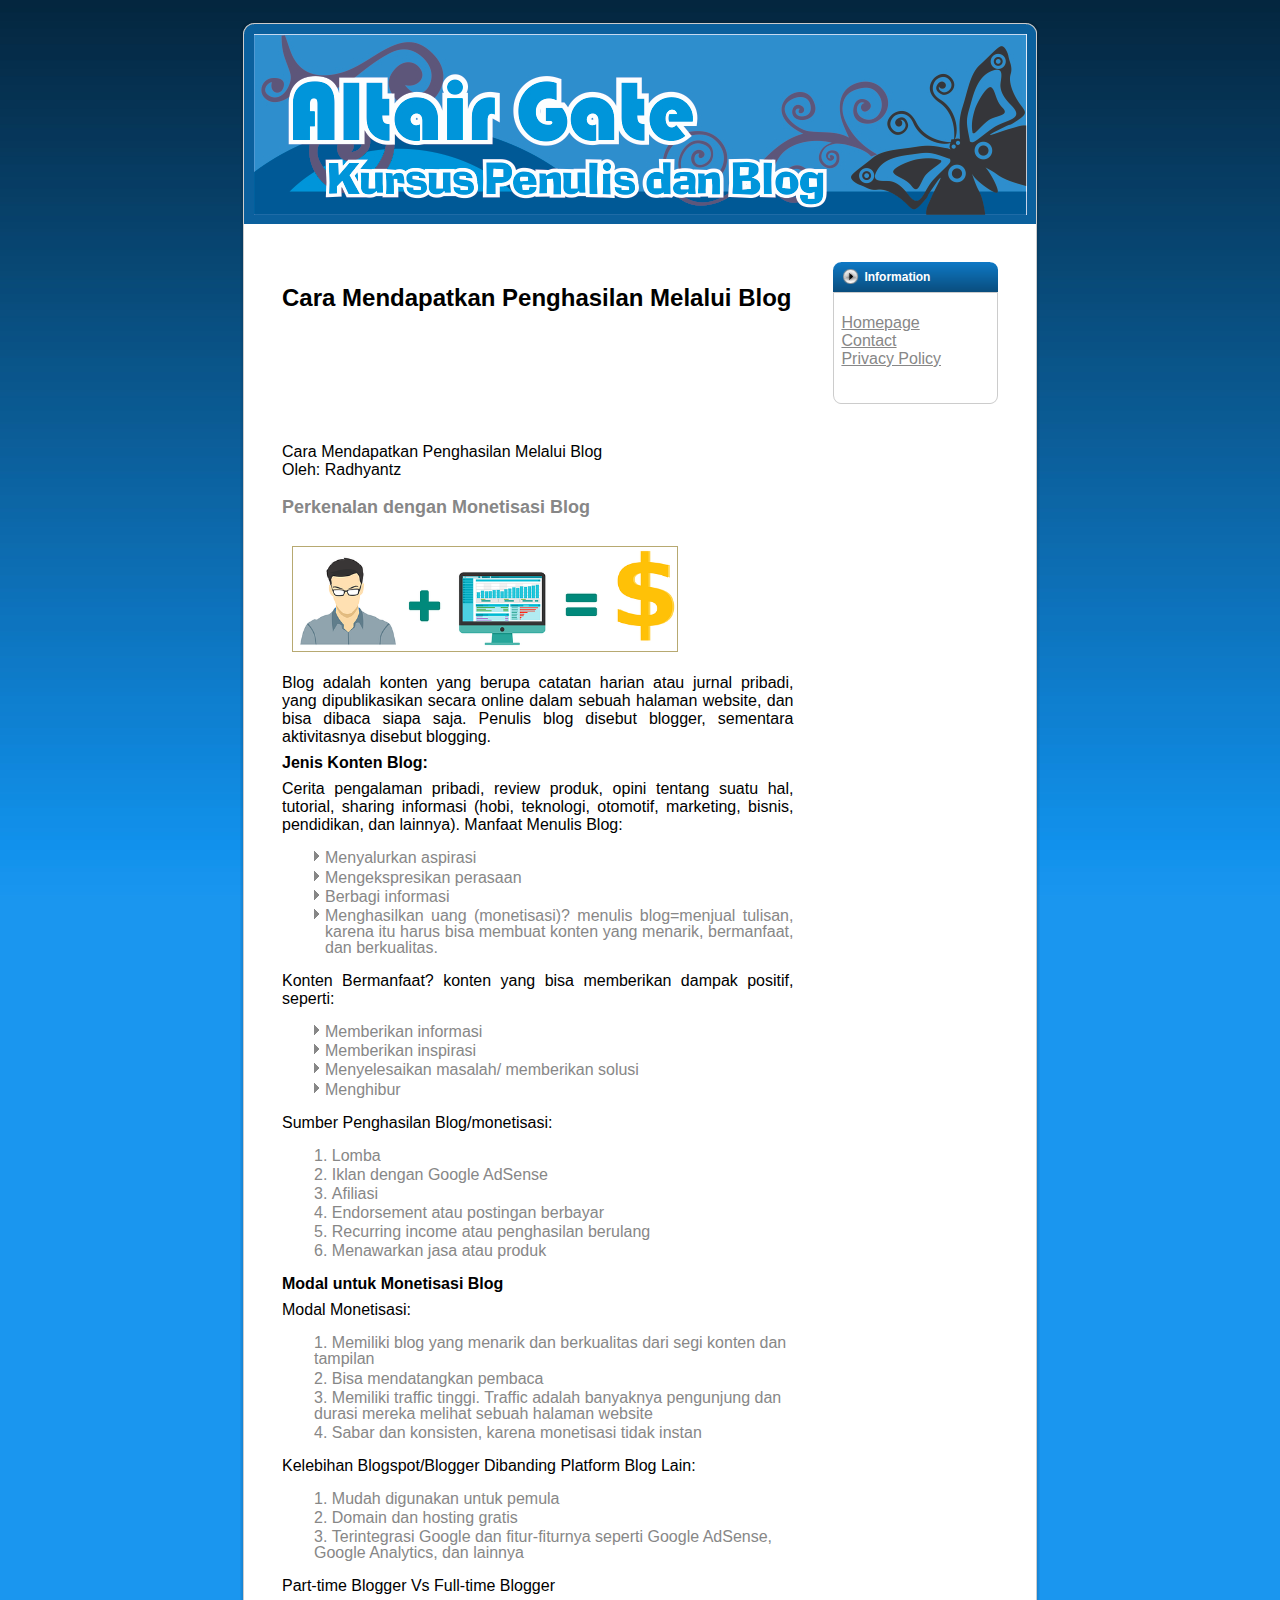
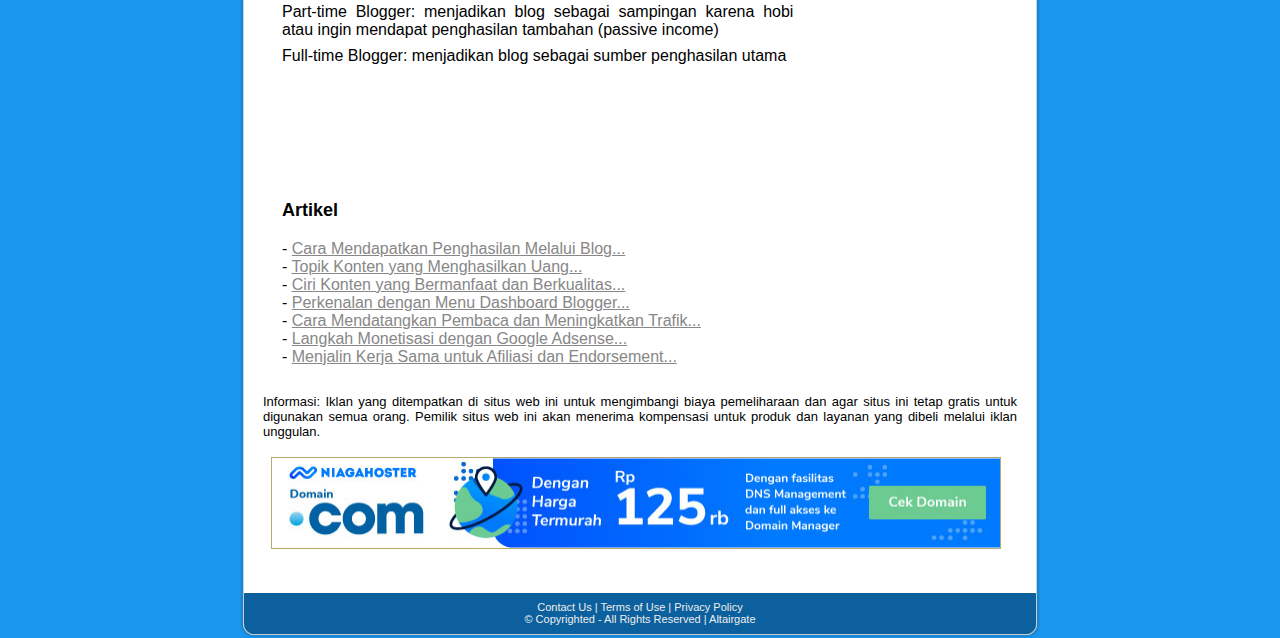
<file: cara-mendapatkan-penghasilan-melalui-blog.html>
<!DOCTYPE html>
<html>
<head>

<link rel="shortcut icon" href="/images/favicon.png" /> 
<link rel="alternate" href="https://www.altairgate.com" hreflang="id-id" />

<script data-ad-client="ca-pub-2932801009612471" async src="https://pagead2.googlesyndication.com/pagead/js/adsbygoogle.js"></script>

<meta content='index, follow' name='robots'/>
<meta content='text/html; charset=utf-8' http-equiv='Content-Type'/>

<meta content='id' name='language'/>
<meta content='id' name='geo.country'/>
<meta content='Indonesia' name='geo.placename'/>
<meta content='Indonesia' name='language'/>
<meta content='2 days' name='revisit-after'/>
<meta content='Altair Radhyantz' name='author'/>
<meta content='@Altair Gate' name='COPYRIGHT'/>
<meta content='427630304104118' property='fb:pages'/>

   <TITLE>Cara Mendapatkan Penghasilan Melalui Blog  - Altair Gate</TITLE>
<META HTTP-EQUIV="Content-Type" CONTENT="text/html; charset=ISO-8859-1">
<meta name="description" content="Collection of free responsive blogger templates, Altair Gate">
    <link rel="stylesheet" href="style.css" type="text/css" media="screen" />
    <!--[if IE 6]><link rel="stylesheet" href="style.ie6.css" type="text/css" media="screen" /><![endif]-->
    <!--[if IE 7]><link rel="stylesheet" href="style.ie7.css" type="text/css" media="screen" /><![endif]-->
</head>
<body>
<div id="art-page-background-simple-gradient">
        <div id="art-page-background-gradient"></div>
    </div>
    <div id="art-main">
        <div class="art-sheet">
            <div class="art-sheet-tl"></div>
            <div class="art-sheet-tr"></div>
            <div class="art-sheet-bl"></div>
            <div class="art-sheet-br"></div>
            <div class="art-sheet-tc"></div>
            <div class="art-sheet-bc"></div>
            <div class="art-sheet-cl"></div>
            <div class="art-sheet-cr"></div>
            <div class="art-sheet-cc"></div>
            <div class="art-sheet-body">
                <div class="art-header">
                    <div class="art-header-png"></div>
                    <div class="art-header-jpeg"></div>
                    
                </div>
                <div class="art-content-layout">
                    <div class="art-content-layout-row">
                        <div class="art-layout-cell art-content">
                            <div class="art-post">
                           
                                <div class="art-post-body">
                            <div class="art-post-inner art-article">
                                            <div class="art-postcontent">



<TABLE BORDER="0" WIDTH="780" align="center" cellpadding="20" cellspacing="0">
  <TR>
    <TD width="580" valign="top"><H1 align="left">
    
  <font face="tahoma,arial,helvetica" size="5" color="#000000">
  <!-- Disini Letak Judul Artikel -->

Cara Mendapatkan Penghasilan Melalui Blog

  <!-- Disini Letak Judul Artikel END --></font><br>
</H1>
       
       <div align="left">
          <script async src="https://pagead2.googlesyndication.com/pagead/js/adsbygoogle.js"></script>
<!-- kursus-altairgate -->
<ins class="adsbygoogle"
     style="display:inline-block;width:400px;height:100px"
     data-ad-client="ca-pub-2932801009612471"
     data-ad-slot="6571582284"></ins>
<script>
     (adsbygoogle = window.adsbygoogle || []).push({});
</script>
       </div>
  
<font face="arial,helvetica,tahoma" size="3" color="#000000">
<!-- Isi Artikel Disini -->
<div>
  <p>Cara Mendapatkan Penghasilan Melalui Blog<br>
    Oleh: Radhyantz<br></p>
    <h3>Perkenalan dengan Monetisasi Blog</h3>
    <img border="0" src="images/freelance-work-job-making-money-1989333_640.png" width="75%" >
    <p> Blog adalah konten yang berupa catatan harian atau jurnal  pribadi, yang dipublikasikan secara online dalam sebuah halaman website, dan  bisa dibaca siapa saja. Penulis blog disebut blogger, sementara aktivitasnya  disebut blogging.</p>
    <p><b>Jenis Konten Blog:</b></p>
    <p>Cerita pengalaman pribadi, review produk, opini tentang  suatu hal, tutorial, sharing informasi (hobi, teknologi, otomotif, marketing,  bisnis, pendidikan, dan lainnya). Manfaat Menulis Blog:</p>
    <ul>
    <li>Menyalurkan aspirasi</li>
    <li>Mengekspresikan perasaan</li>
    <li>Berbagi informasi</li>
    
    <li>Menghasilkan uang (monetisasi)? menulis blog=menjual  tulisan, karena itu harus bisa membuat konten yang menarik, bermanfaat, dan  berkualitas.</li>
    </ul>
    Konten Bermanfaat? konten yang bisa memberikan dampak  positif, seperti:</p>
    <ul style="text-align: left;">
      <li>Memberikan informasi<br></li>
    <li>Memberikan inspirasi<br></li>
    <li>Menyelesaikan masalah/ memberikan solusi<br></li>
    <li>Menghibur<br></li>
  </ul>
  
<p>Sumber Penghasilan Blog/monetisasi:</p>

<ol style="text-align: left;"><li>Lomba</li><li>Iklan dengan Google AdSense</li><li>Afiliasi</li><li>Endorsement atau postingan berbayar</li><li>Recurring income atau penghasilan berulang</li><li>Menawarkan jasa atau produk</li></ol>

    <p><b>Modal untuk Monetisasi Blog</b></p>
    <p>Modal Monetisasi:</p>
    <ol style="text-align: left;"><li>Memiliki blog yang menarik dan berkualitas dari segi
konten dan tampilan</li><li>Bisa mendatangkan pembaca</li><li>Memiliki traffic tinggi. Traffic adalah banyaknya
pengunjung dan durasi mereka melihat sebuah halaman website</li><li>Sabar dan konsisten, karena monetisasi tidak instan</li></ol>
    Kelebihan Blogspot/Blogger Dibanding Platform Blog Lain:<br>
    <ol style="text-align: left;"><li>Mudah digunakan untuk pemula</li><li>Domain dan hosting gratis</li><li>Terintegrasi Google dan fitur-fiturnya seperti Google
AdSense, Google Analytics, dan lainnya</li></ol>
    <p>Part-time Blogger Vs Full-time Blogger</p>
    <p>Part-time Blogger: menjadikan blog sebagai sampingan karena  hobi atau ingin mendapat penghasilan tambahan (passive income)</p>
    <p>Full-time Blogger: menjadikan blog sebagai sumber  penghasilan utama</p>
</div>

       <div align="left">
          <script async src="https://pagead2.googlesyndication.com/pagead/js/adsbygoogle.js"></script>
<!-- kursus-altairgate -->
<ins class="adsbygoogle"
     style="display:inline-block;width:400px;height:100px"
     data-ad-client="ca-pub-2932801009612471"
     data-ad-slot="6571582284"></ins>
<script>
     (adsbygoogle = window.adsbygoogle || []).push({});
</script>
       </div>
<!-- Isi Artikel Disini -->


<H2><font face="arial,helvetica,tahoma" size="4" color="#000000"><b>Artikel</b></font></H2>
<!-- Masukan Daftar link Koleksi Artikel Disini -->
- <a href="cara-mendapatkan-penghasilan-melalui-blog.html">Cara Mendapatkan Penghasilan Melalui Blog...</a>
<br>- <a href="topik-konten-yang-menghasilkan-uang.html">Topik Konten yang Menghasilkan Uang...</a>
<br>- <a href="ciri-konten-bermanfaat-dan-berkualitas.html">Ciri Konten yang Bermanfaat dan Berkualitas...</a>
<br>- <a href="perkenalan-dengan-menu-dashboard-blogger.html">Perkenalan dengan Menu Dashboard Blogger...</a>
<br>- <a href="cara-mendatangkan-pembaca-dan-meningkatkan-trafik.html">Cara Mendatangkan Pembaca dan Meningkatkan Trafik...</a>
<br>- <a href="langkah-monetisasi-dengan-google-adsense.html">Langkah Monetisasi dengan Google Adsense...</a>
<br>- <a href="menjalin-kerjasama-untuk-afiliasi-dan-endorsement.html">Menjalin Kerja Sama untuk Afiliasi dan Endorsement...</a>
<!-- Masukan Daftar link Koleksi Artikel Disini END--></TD>


  <TD bgcolor="#ffffff" width="200" valign="top">



<div class="art-Block">
                            <div class="art-block-body">
                                        <div class="art-blockheader">
                                            <div class="l"></div>
                                            <div class="r"></div>
                                            <div class="art-header-tag-icon">
                                                <div class="t">Information</div>
                                            </div>
                                        </div><div class="art-blockcontent">
                                            <div class="art-blockcontent-tl"></div>
                                            <div class="art-blockcontent-tr"></div>
                                            <div class="art-blockcontent-bl"></div>
                                            <div class="art-blockcontent-br"></div>
                                            <div class="art-blockcontent-tc"></div>
                                            <div class="art-blockcontent-bc"></div>
                                            <div class="art-blockcontent-cl"></div>
                                            <div class="art-blockcontent-cr"></div>
                                            <div class="art-blockcontent-cc"></div>
                                            <div class="art-blockcontent-body">
                                                <div>
<BR>
<!-- Link Information -->
<font face="tahoma,arial,helvetica" size="3" color="#000000">

<a href="index.html">Homepage</a> 
<BR>
<a href="contact.html">Contact</a> 
<BR>
<a href="privacy.html">Privacy Policy</a> 
</font>

 <BR>
 <br>
<!-- Kode Iklan Side Bar -->

<div align="center">
<!-- Masukan Kode Afiliasi Disini -->

<!-- Masukan Kode Afiliasi Disini End-->
</div><br>
<DIV align="center">
<script async src="https://pagead2.googlesyndication.com/pagead/js/adsbygoogle.js"></script>
<!-- KursusAltairgate -->
<ins class="adsbygoogle"
     style="display:block"
     data-ad-client="ca-pub-2932801009612471"
     data-ad-slot="3908405285"
     data-ad-format="auto"
     data-full-width-responsive="true"></ins>
<script>
     (adsbygoogle = window.adsbygoogle || []).push({});
</script>
</DIV>  
<!-- Kode Iklan Side Bar END-->                                                              
                                                                  </div>
                                        		<div class="cleared"></div>
                                            </div>
                                        </div>

<div>
<!-- Masukan Kode Afiliasi Disini -->

<!-- Masukan Kode Afiliasi Disini End-->
</div>
    </TD>
  </TR>
</TABLE>
</TD>
  </TR>
</TABLE>





<table width="70%" align="center">
<tr>
<td>
<P align="justify">
<!-- Kode Iklan Paling Bawah -->
<font face="arial,helvetica" size="2" color="#000000">
Informasi: Iklan yang ditempatkan di situs web ini untuk mengimbangi biaya pemeliharaan dan agar situs ini tetap gratis untuk digunakan semua orang. Pemilik situs web ini akan menerima kompensasi untuk produk dan layanan yang dibeli melalui iklan unggulan.
<br></font>
</P>
</td>
</tr>
</table>

<div>
    <a href="https://panel.niagahoster.co.id/ref/334365" target="_blank"><img src="images/Set3-niagahoster-728x90.png" alt="Hosting Unlimited Indonesia" border="0" width="728" height="90" /></a>
    </div><BR>
    
<div align="center">
<script async src="https://pagead2.googlesyndication.com/pagead/js/adsbygoogle.js"></script>
<!-- KursusAltairgate -->
<ins class="adsbygoogle"
     style="display:block"
     data-ad-client="ca-pub-2932801009612471"
     data-ad-slot="3908405285"
     data-ad-format="auto"
     data-full-width-responsive="true"></ins>
<script>
     (adsbygoogle = window.adsbygoogle || []).push({});
</script>
</div>
                                     



                                            </div>
                                            <div class="cleared"></div>
                            </div>
                            
                            		<div class="cleared"></div>
                                
                            </div>
                        </div>
                    </div>
                </div>
                <div class="cleared"></div>
                  <div class="art-footer">
                    <div class="art-footer-inner">
                        <div class="art-footer-text">

 <p><a href="contact.html">Contact Us</a> | <a href="terms.html">Terms of Use</a> | <a href="privacy.html">Privacy Policy</a>
<br />
                              &copy;  Copyrighted  - All Rights Reserved | <a href="https://altairgate.com">Altairgate </a><br />
</p>
                           
                        </div>
                    </div>
                    <div class="art-footer-background"></div>
                </div>
        		<div class="cleared"></div>
            </div>
        </div>
        <div class="cleared"></div>
      
    </div>
    
</body>
</html>
</file>
<file: style.css>
/* begin Page */

/* Generated with Artisteer version 2.4.0.25435, file checksum is 1CEB9B8A. */

body
{
  margin: 0 auto;
  padding: 0;
  background-color: #1A96EF;
  font-family: Arial, Helvetica, Sans-Serif;
  font-style: normal;
  font-weight: normal;
  font-size: 12px;
  color: #52594F;
}

h1, h2, h3, h4, h5, h6,
h1 a, h2 a, h3 a, h4 a, h5 a, h6 a
h1 a:hover, h2 a:hover, h3 a:hover, h4 a:hover, h5 a:hover, h6 a:hover
h1 a:visited, h2 a:visited, h3 a:visited, h4 a:visited, h5 a:visited, h6 a:visited,
.art-postheader, .art-postheader a, .art-postheader a:link, .art-postheader a:visited, .art-postheader a:hover,
.art-blockheader .t, .art-vmenublockheader .t, .art-logo-text, .art-logo-text a,
h1.art-logo-name, h1.art-logo-name a, h1.art-logo-name a:link, h1.art-logo-name a:visited, h1.art-logo-name a:hover
{
  font-style: normal;
  text-decoration: none;
  font-weight: bold;
  font-size: 28px;
  text-align: left;
}

a
{
  text-decoration: underline;
  color: #878787;
}

a:link
{
  text-decoration: underline;
  color: #878787;
}

a:visited, a.visited
{

  color: #000000;
}

a:hover, a.hover
{
  text-decoration: none;
  color: #0B609D;
}

h1, h1 a, h1 a:link, h1 a:visited, h1 a:hover
{

  color: #878787;
}

h2, h2 a, h2 a:link, h2 a:visited, h2 a:hover
{
  font-size: 22px;
  color: #878787;
}

h3, h3 a, h3 a:link, h3 a:visited, h3 a:hover
{
  font-size: 18px;
  color: #878787;
}

h4, h4 a, h4 a:link, h4 a:visited, h4 a:hover
{
  font-size: 16px;
  color: #878787;
}

h5, h5 a, h5 a:link, h5 a:visited, h5 a:hover
{
  font-size: 14px;
  color: #878787;
}

h6, h6 a, h6 a:link, h6 a:visited, h6 a:hover
{
  font-size: 14px;
  color: #878787;
}

#art-main
{
  position: relative;
  width: 100%;
  left: 0;
  top: 0;
  cursor:default;
}


#art-page-background-gradient
{
  position: absolute;
  background-image: url('images/page_g.jpg');
  background-repeat: repeat-x;
  top: 0;
  width: 100%;
  height: 900px;

}


#art-page-background-simple-gradient
{
  position: absolute;
  background-image: url('images/page_sg.jpg');
  background-repeat: repeat-x;
  top: 0;
  width: 100%;
  height: 900px;
}

.cleared
{
  float: none;
  clear: both;
  margin: 0;
  padding: 0;
  border: none;
  font-size: 1px;
}

form
{
  padding: 0 !important;
  margin: 0 !important;
}

table.position
{
  position: relative;
  width: 100%;
  table-layout: fixed;
}
/* end Page */

/* begin Box, Sheet */
.art-sheet
{
  position: relative;
  z-index: 0;
  margin: 0 auto;
  width: 800px;
  min-width: 35px;
  min-height: 35px;
}

.art-sheet-body
{
  position: relative;
  z-index: 1;
  padding: 4px;
}

.art-sheet-tr, .art-sheet-tl, .art-sheet-br, .art-sheet-bl, .art-sheet-tc, .art-sheet-bc,.art-sheet-cr, .art-sheet-cl
{
  position: absolute;
  z-index: -1;
}

.art-sheet-tr, .art-sheet-tl, .art-sheet-br, .art-sheet-bl
{
  width: 46px;
  height: 46px;
  background-image: url('images/sheet_s.png');
}

.art-sheet-tl
{
  top: 0;
  left: 0;
  clip: rect(auto, 23px, 23px, auto);
}

.art-sheet-tr
{
  top: 0;
  right: 0;
  clip: rect(auto, auto, 23px, 23px);
}

.art-sheet-bl
{
  bottom: 0;
  left: 0;
  clip: rect(23px, 23px, auto, auto);
}

.art-sheet-br
{
  bottom: 0;
  right: 0;
  clip: rect(23px, auto, auto, 23px);
}

.art-sheet-tc, .art-sheet-bc
{
  left: 23px;
  right: 23px;
  height: 46px;
  background-image: url('images/sheet_h.png');
}

.art-sheet-tc
{
  top: 0;
  clip: rect(auto, auto, 23px, auto);
}

.art-sheet-bc
{
  bottom: 0;
  clip: rect(23px, auto, auto, auto);
}

.art-sheet-cr, .art-sheet-cl
{
  top: 23px;
  bottom: 23px;
  width: 46px;
  background-image: url('images/sheet_v.png');
}

.art-sheet-cr
{
  right: 0;
  clip: rect(auto, auto, auto, 23px);
}

.art-sheet-cl
{
  left: 0;
  clip: rect(auto, 23px, auto, auto);
}

.art-sheet-cc
{
  position: absolute;
  z-index: -1;
  top: 23px;
  left: 23px;
  right: 23px;
  bottom: 23px;
  background-color: #FFFFFF;
}

.art-sheet
{
  margin-top: 20px !important;
  cursor:auto;
}

#art-page-background-simple-gradient, #art-page-background-gradient, #art-page-background-glare
{
  min-width: 800px;
}

/* end Box, Sheet */

/* begin Header */
div.art-header
{
  margin: 0 auto;
  position: relative;
  z-index: 0;
  width: 792px;
  height: 200px;
  overflow: hidden;
}

div.art-header-png
{
  position: absolute;
  z-index: -2;
  top: 0;
  left: 0;
  width: 792px;
  height: 200px;
  background-image: url('images/header.png');
  background-repeat: no-repeat;
  background-position: left top;
}

div.art-header-jpeg
{
  position: absolute;
  z-index: -1;
  top: 0;
  left: 0;
  width: 792px;
  height: 200px;
  background-image: url('images/header.jpg');
  background-repeat: no-repeat;
  background-position: center center;
}

/* end Header */

/* begin Layout */
.art-content-layout
{
  display: table;
  padding: 0;
  border: none;
  width: 792px;
}

.art-content-layout .art-content-layout
{
  width: auto;
  margin:0;
}

div.art-content-layout div.art-layout-cell, div.art-content-layout div.art-layout-cell div.art-content-layout div.art-layout-cell
{
   display: table-cell;
}

div.art-layout-cell div.art-layout-cell
{
   display: block;
}

div.art-content-layout-row
{
  display: table-row; 
}

.art-content-layout
{
  table-layout: fixed;
  border-collapse: collapse;
  background-color: Transparent;
  border: none !important;
  padding:0 !important;
}

.art-layout-cell, .art-content-layout-row
{
  background-color: Transparent;
  vertical-align: top;
  text-align: left;
  border: none !important;
  margin:0 !important;
  padding:0 !important;
}
/* end Layout */

/* begin Box, Block, VMenuBlock */
.art-vmenublock
{
  position: relative;
  z-index: 0;
  margin: 0 auto;
  min-width: 1px;
  min-height: 1px;
}

.art-vmenublock-body
{
  position: relative;
  z-index: 1;
  padding: 0;
}

.art-vmenublock-cc
{
  position: absolute;
  z-index: -1;
  top: 0;
  left: 0;
  right: 0;
  bottom: 0;
  background-color: #FFFFFF;
}

.art-vmenublock
{
  margin: 7px;
}

/* end Box, Block, VMenuBlock */

/* begin Box, Box, VMenuBlockContent */
.art-vmenublockcontent
{
  position: relative;
  z-index: 0;
  margin: 0 auto;
  min-width: 1px;
  min-height: 1px;
}

.art-vmenublockcontent-body
{
  position: relative;
  z-index: 1;
  padding: 5px;
}

.art-vmenublockcontent-cc
{
  position: absolute;
  z-index: -1;
  top: 0;
  left: 0;
  right: 0;
  bottom: 0;
  background-color: #FFFFFF;
}

.art-vmenublockcontent
{
  position: relative;
  z-index: 0;
  margin: 0 auto;
  min-width: 1px;
  min-height: 1px;
}

.art-vmenublockcontent-body
{
  position: relative;
  z-index: 1;
  padding: 5px;
}

.art-vmenublockcontent-cc
{
  position: absolute;
  z-index: -1;
  top: 0;
  left: 0;
  right: 0;
  bottom: 0;
  background-color: #FFFFFF;
}

/* end Box, Box, VMenuBlockContent */

/* begin Box, Block */
.art-block
{
  position: relative;
  z-index: 0;
  margin: 0 auto;
  min-width: 1px;
  min-height: 1px;
}

.art-block-body
{
  position: relative;
  z-index: 1;
  padding: 0;
}


.art-block
{
  margin: 7px;
}

/* end Box, Block */

/* begin BlockHeader */
.art-blockheader
{
  position: relative;
  z-index: 0;
  height: 30px;
  margin-bottom: 0;
}

.art-blockheader .t
{
  height: 30px;
  color: #FFFFFF;
  margin-right: 10px;
  margin-left: 10px;
  font-size: 12px;
  margin:0;
  padding: 0 10px 0 31px;
  white-space: nowrap;
  line-height: 30px;	
}

.art-blockheader .l, .art-blockheader .r
{
  display: block;
  position: absolute;
  z-index: -1;
  height: 30px;
  background-image: url('images/blockheader.png');
}

.art-blockheader .l
{
  left: 0;
  right: 25px;
}

.art-blockheader .r
{
  width: 792px;
  right: 0;
  clip: rect(auto, auto, auto, 767px);
}

/* end BlockHeader */

/* begin Box, BlockContent */
.art-blockcontent
{
  position: relative;
  z-index: 0;
  margin: 0 auto;
  min-width: 19px;
  min-height: 19px;
}

.art-blockcontent-body
{
  position: relative;
  z-index: 1;
  padding: 8px;
}

.art-blockcontent-tr, .art-blockcontent-tl, .art-blockcontent-br, .art-blockcontent-bl, .art-blockcontent-tc, .art-blockcontent-bc,.art-blockcontent-cr, .art-blockcontent-cl
{
  position: absolute;
  z-index: -1;
}

.art-blockcontent-tr, .art-blockcontent-tl, .art-blockcontent-br, .art-blockcontent-bl
{
  width: 18px;
  height: 18px;
  background-image: url('images/blockcontent_s.png');
}

.art-blockcontent-tl
{
  top: 0;
  left: 0;
  clip: rect(auto, 9px, 9px, auto);
}

.art-blockcontent-tr
{
  top: 0;
  right: 0;
  clip: rect(auto, auto, 9px, 9px);
}

.art-blockcontent-bl
{
  bottom: 0;
  left: 0;
  clip: rect(9px, 9px, auto, auto);
}

.art-blockcontent-br
{
  bottom: 0;
  right: 0;
  clip: rect(9px, auto, auto, 9px);
}

.art-blockcontent-tc, .art-blockcontent-bc
{
  left: 9px;
  right: 9px;
  height: 18px;
  background-image: url('images/blockcontent_h.png');
}

.art-blockcontent-tc
{
  top: 0;
  clip: rect(auto, auto, 9px, auto);
}

.art-blockcontent-bc
{
  bottom: 0;
  clip: rect(9px, auto, auto, auto);
}

.art-blockcontent-cr, .art-blockcontent-cl
{
  top: 9px;
  bottom: 9px;
  width: 18px;
  background-image: url('images/blockcontent_v.png');
}

.art-blockcontent-cr
{
  right: 0;
  clip: rect(auto, auto, auto, 9px);
}

.art-blockcontent-cl
{
  left: 0;
  clip: rect(auto, 9px, auto, auto);
}

.art-blockcontent-cc
{
  position: absolute;
  z-index: -1;
  top: 9px;
  left: 9px;
  right: 9px;
  bottom: 9px;
  background-color: #FFFFFF;
}

.art-blockcontent-body
{
  color: #666F62;

}

.art-blockcontent-body a:link
{
  color: #878787;

}

.art-blockcontent-body a:visited, .art-blockcontent-body a.visited
{
  color: #000000;

}

.art-blockcontent-body a:hover, .art-blockcontent-body a.hover
{
  color: #0B609D;
  text-decoration: none;
}

.art-blockcontent-body ul
{
  list-style-type: none;
  color: #282B26;
  margin: 0;
  padding: 0;
}

.art-blockcontent-body ul li
{
  text-decoration: none;
  line-height: 1.25em;
  padding: 0 0 0 13px;
  background-image: url('images/blockcontentbullets.png');
  background-repeat: no-repeat;
}


/* end Box, BlockContent */

/* begin Button */
.art-button-wrapper .art-button
{

  display: inline-block;
  vertical-align: middle;
  white-space: nowrap;
  text-align: left;
  text-decoration: none !important;
  color: #FFFFFF !important;
  width: auto;
  outline: none;
  border: none;
  background: none;
  line-height: 29px;
  height: 29px;
  margin: 0;
  padding: 0 14px !important;
  overflow: visible;
  cursor: default;
  z-index: 0;
}

.art-button img, .art-button-wrapper img
{
  margin: 0;
  vertical-align: middle;
}

.art-button-wrapper
{
  vertical-align: middle;
  display: inline-block;
  position: relative;
  height: 29px;
  overflow: hidden;
  white-space: nowrap;
  width: auto;
  margin: 0;
  padding: 0;
  z-index: 0;
}

.firefox2 .art-button-wrapper
{
  display: block;
  float: left;
}

input, select, textarea, select
{
  vertical-align: middle;

}

.art-block select 
{
    width:96%;
}

.art-button-wrapper.hover .art-button, .art-button:hover
{
  color: #000000 !important;
  text-decoration: none !important;
}

.art-button-wrapper.active .art-button
{
  color: #000000 !important;
}

.art-button-wrapper .l, .art-button-wrapper .r
{
  display: block;
  position: absolute;
  z-index: -1;
  height: 87px;
  margin: 0;
  padding: 0;
  background-image: url('images/button.png');
}

.art-button-wrapper .l
{
  left: 0;
  right: 8px;
}

.art-button-wrapper .r
{
  width: 409px;
  right: 0;
  clip: rect(auto, auto, auto, 401px);
}

.art-button-wrapper.hover .l, .art-button-wrapper.hover .r
{
  top: -29px;
}

.art-button-wrapper.active .l, .art-button-wrapper.active .r
{
  top: -58px;
}

.art-button-wrapper input
{
  float: none !important;
}
/* end Button */

/* begin Box, Post */
.art-post
{
  position: relative;
  z-index: 0;
  margin: 0 auto;
  min-width: 1px;
  min-height: 1px;
}

.art-post-body
{
  position: relative;
  z-index: 1;
  padding: 10px;
}


.art-post
{
  margin: 7px;
}

a img
{
  border: 0;
}

.art-article img, img.art-article
{
  border: solid 1px #B7A971;
  margin: 10px;
}

.art-metadata-icons img
{
  border: none;
  vertical-align: middle;
  margin: 2px;
}

.art-article table, table.art-article
{
  border-collapse: collapse;
  margin: 1px;
  width: auto;
}

.art-article table, table.art-article .art-article tr, .art-article th, .art-article td
{
  background-color: Transparent;
}


.art-article th
{
  text-align: center;
  vertical-align: middle;
  padding: 7px;
}

pre
{
  overflow: auto;
  padding: 0.1em;
}

/* end Box, Post */

/* begin PostHeaderIcon */
.art-postheader
{
  margin: 0.2em 0;
  padding: 0;
  font-size: 22px;
  color: #848E80;
}

.art-postheader a, .art-postheader a:link, .art-postheader a:visited, .art-postheader a:hover
{
  font-size: 22px;
  margin: 0;
  color: #848E80;
}

/* end PostHeaderIcon */

/* begin PostHeader */
.art-postheader a:link
{
  text-decoration: none;
  color: #878787;
}

.art-postheader a:visited, .art-postheader a.visited
{

  color: #000000;
}

.art-postheader a:hover, .art-postheader a.hovered
{

  color: #0B609D;
}
/* end PostHeader */

/* begin PostContent */
.art-postcontent p
{
  margin: 0.5em 0;
}

.art-postcontent, .art-postcontent p, ul.art-menu, ul.art-menu ul, ul.art-vmenu, ul.art-vmenu ul
{
  text-align: justify;
}

.art-postcontent
{
  margin: 0;
}
/* end PostContent */

/* begin PostBullets */
ol, ul
{
  color: #878787;
  margin: 1em 0 1em 2em;
  padding: 0;

}

li ol, li ul
{
  margin: 0.5em 0 0.5em 2em;
  padding: 0;
}

li
{
  margin: 0.2em 0;
  padding: 0;
}

ul
{
  list-style-type: none;
}

ol
{
  list-style-position: inside;

}



.art-post li
{
  padding: 0 0 0 11px;
  line-height: 1em;
}

.art-post ol li, .art-post ul ol li
{
  background: none;
  padding-left: 0;
}

.art-post ul li, .art-post ol ul li
{
  background-image: url('images/postbullets.png');
  background-repeat: no-repeat;
  padding-left: 11px;
}


/* end PostBullets */

/* begin PostQuote */
blockquote,
blockquote p,
.art-postcontent blockquote p
{
  color: #141613;
  font-style: italic;
  text-align: left;
}

blockquote,
.art-postcontent blockquote
{
  margin: 10px 10px 10px 50px;
  padding: 5px 5px 5px 5px;
  background-color: #FFFFFF;
}

/* end PostQuote */

/* begin Footer */
.art-footer
{
  position: relative;
  z-index: 0;
  overflow: hidden;
  width: 792px;
  margin: 0 auto;
}

.art-footer .art-footer-inner
{
  height: 1%;
  position: relative;
  z-index: 0;
  padding: 8px;
  text-align: center;
}

.art-footer .art-footer-background
{
  position: absolute;
  z-index: -1;
  background-repeat: no-repeat;
  background-image: url('images/footer.png');
  width: 792px;
  height: 150px;
  bottom: 0;
  left: 0;
}


.art-footer .art-footer-text p
{
  margin: 0;
}

.art-footer .art-footer-text
{
  display: inline-block;
  color: #EEEEEE;
  font-size: 11px;
}

.art-footer .art-footer-text a:link
{
  text-decoration: none;
  color: #EEEEEE;

}

.art-footer .art-footer-text a:visited
{
  text-decoration: none;
  color: #000000;

}

.art-footer .art-footer-text a:hover
{
  color: #0000FF;
  text-decoration: none;
}
/* end Footer */

/* begin PageFooter */
.art-page-footer, .art-page-footer a, .art-page-footer a:link, .art-page-footer a:visited, .art-page-footer a:hover
{
  font-family: Arial;
  font-size: 10px;
  letter-spacing: normal;
  word-spacing: normal;
  font-style: normal;
  font-weight: normal;
  text-decoration: underline;
  color: #E5C348;
}

.art-page-footer
{
  margin: 1em;
  text-align: center;
  text-decoration: none;
  color: #B9AB74;
}
/* end PageFooter */

/* begin LayoutCell, content */
.art-content-layout .art-content
{
  width: 100%;
}
.art-content-layout .art-content .art-block
{
  background-color: #FFFFFF;
}
/* end LayoutCell, content */




.overview-table .art-layout-cell
{
    width:33%;
}


.overview-table-inner 
{
    margin:10px;
}

table.table
{
    width:100%;
    border-collapse:collapse;
    table-layout:fixed;
    text-align:left;
    vertical-align:top;
}

table.table, table.table tr, table.table td
{
    border:none;
    margin:0;
    padding:0;
    background-color:Transparent;
}

img.image
{
    margin:0;
    padding:0;
    border:none;
}
</file>
<file: style.ie6.css>
/* begin Page */

/* Generated with Artisteer version 2.4.0.25435, file checksum is 06CDF925. */


img
{
  filter: expression(artFixPNG(this));
}

/* end Page */

/* begin Box, Sheet */
.art-sheet, .art-sheet-body
{
  zoom: 1;
}

.art-sheet-body
{
  position: static;
}

.art-sheet-tr, .art-sheet-tl, .art-sheet-br, .art-sheet-bl, .art-sheet-tc, .art-sheet-bc,.art-sheet-cr, .art-sheet-cl
{
  font-size: 1px;
  background: none;
}

.art-sheet-tr, .art-sheet-tl, .art-sheet-br, .art-sheet-bl
{
  behavior: expression(this.runtimeStyle.filter?'':this.runtimeStyle.filter="progid:DXImageTransform.Microsoft.AlphaImageLoader(src='" + artGetStyleUrl()+"images/sheet_s.png',sizingMethod='scale')");
}

.art-sheet-tl
{
  clip: rect(auto 23px 23px auto);
}

.art-sheet-tr
{
  left: expression(this.parentNode.offsetWidth-46+'px');
  clip: rect(auto auto 23px 23px);
}

.art-sheet-bl
{
  top: expression(this.parentNode.offsetHeight-46+'px');
  clip: rect(23px 23px auto auto);
}

.art-sheet-br
{
  top: expression(this.parentNode.offsetHeight-46+'px');
  left: expression(this.parentNode.offsetWidth-46+'px');
  clip: rect(23px auto auto 23px);
}

.art-sheet-tc, .art-sheet-bc
{
  width: expression(this.parentNode.offsetWidth-46+'px');
  behavior: expression(this.runtimeStyle.filter?'':this.runtimeStyle.filter="progid:DXImageTransform.Microsoft.AlphaImageLoader(src='" + artGetStyleUrl()+"images/sheet_h.png',sizingMethod='scale')");
}

.art-sheet-tc
{
  clip: rect(auto auto 23px auto);
}

.art-sheet-bc
{
  top: expression(this.parentNode.offsetHeight-46+'px');
  clip: rect(23px auto auto auto);
}

.art-sheet-cr, .art-sheet-cl
{
  height: expression(this.parentNode.offsetHeight-46+'px');
  behavior: expression(this.runtimeStyle.filter?'':this.runtimeStyle.filter="progid:DXImageTransform.Microsoft.AlphaImageLoader(src='" + artGetStyleUrl()+"images/sheet_v.png',sizingMethod='scale')");
}

.art-sheet-cr
{
  left: expression(this.parentNode.offsetWidth-46+'px');
  clip: rect(auto auto auto 23px);
}

.art-sheet-cl
{
  clip: rect(auto 23px auto auto);
}

.art-sheet-cc
{
  font-size: 1px;
  width: expression(this.parentNode.offsetWidth-46+'px');
  height: expression(this.parentNode.offsetHeight-46+'px');
  background-color: #FFFFFF;
}
#art-page-background-simple-gradient, #art-page-background-gradient, #art-page-background-glare
{
  width: expression(document.body.clientWidth > 800 ? "100%" : "800px");
}
/* end Box, Sheet */

/* begin Header */
div.art-header-png
{
  font-size: 1px;
  background: none;
  behavior: expression(this.runtimeStyle.filter?'':this.runtimeStyle.filter="progid:DXImageTransform.Microsoft.AlphaImageLoader(src='" + artGetStyleUrl()+"images/header.png',sizingMethod='crop')");
}
/* end Header */

/* begin Layout */
div.art-content-layout
{
  display: block;
  zoom: 1;
  overflow: hidden;
}
/* end Layout */

/* begin Box, Block, VMenuBlock */
.art-vmenublock, .art-vmenublock-body
{
  zoom: 1;
}

.art-vmenublock-body
{
  position: static;
}
.art-vmenublock-cc
{
  font-size: 1px;
  width: expression(this.parentNode.offsetWidth+'px');
  height: expression(this.parentNode.offsetHeight+'px');
  background-color: #FFFFFF;
}
/* end Box, Block, VMenuBlock */

/* begin Box, Box, VMenuBlockContent */
.art-vmenublockcontent, .art-vmenublockcontent-body
{
  zoom: 1;
}

.art-vmenublockcontent-body
{
  position: static;
}
.art-vmenublockcontent-cc
{
  font-size: 1px;
  width: expression(this.parentNode.offsetWidth+'px');
  height: expression(this.parentNode.offsetHeight+'px');
  background-color: #FFFFFF;
}
.art-vmenublockcontent, .art-vmenublockcontent-body
{
  zoom: 1;
}

.art-vmenublockcontent-body
{
  position: static;
}
.art-vmenublockcontent-cc
{
  font-size: 1px;
  width: expression(this.parentNode.offsetWidth+'px');
  height: expression(this.parentNode.offsetHeight+'px');
  background-color: #FFFFFF;
}
/* end Box, Box, VMenuBlockContent */

/* begin Box, Block */
.art-block, .art-block-body
{
  zoom: 1;
}

.art-block-body
{
  position: static;
}
/* end Box, Block */

/* begin BlockHeader */
.art-blockheader
{
  zoom: 1;

}

.art-blockheader .l, .art-blockheader .r
{
  background: none;
  behavior: expression(this.runtimeStyle.filter?'':this.runtimeStyle.filter="progid:DXImageTransform.Microsoft.AlphaImageLoader(src='" + artGetStyleUrl()+"images/blockheader.png',sizingMethod='crop')");
}

.art-blockheader .r
{
  left: expression(this.parentNode.offsetWidth-792+'px');
  clip: rect(auto auto auto 767px);
}

.art-blockheader .l
{
  width: expression(this.parentNode.offsetWidth-25+'px');
}
/* end BlockHeader */

/* begin Box, BlockContent */
.art-blockcontent, .art-blockcontent-body
{
  zoom: 1;
}

.art-blockcontent-body
{
  position: static;
}

.art-blockcontent-tr, .art-blockcontent-tl, .art-blockcontent-br, .art-blockcontent-bl, .art-blockcontent-tc, .art-blockcontent-bc,.art-blockcontent-cr, .art-blockcontent-cl
{
  font-size: 1px;
  background: none;
}

.art-blockcontent-tr, .art-blockcontent-tl, .art-blockcontent-br, .art-blockcontent-bl
{
  behavior: expression(this.runtimeStyle.filter?'':this.runtimeStyle.filter="progid:DXImageTransform.Microsoft.AlphaImageLoader(src='" + artGetStyleUrl()+"images/blockcontent_s.png',sizingMethod='scale')");
}

.art-blockcontent-tl
{
  clip: rect(auto 9px 9px auto);
}

.art-blockcontent-tr
{
  left: expression(this.parentNode.offsetWidth-18+'px');
  clip: rect(auto auto 9px 9px);
}

.art-blockcontent-bl
{
  top: expression(this.parentNode.offsetHeight-18+'px');
  clip: rect(9px 9px auto auto);
}

.art-blockcontent-br
{
  top: expression(this.parentNode.offsetHeight-18+'px');
  left: expression(this.parentNode.offsetWidth-18+'px');
  clip: rect(9px auto auto 9px);
}

.art-blockcontent-tc, .art-blockcontent-bc
{
  width: expression(this.parentNode.offsetWidth-18+'px');
  behavior: expression(this.runtimeStyle.filter?'':this.runtimeStyle.filter="progid:DXImageTransform.Microsoft.AlphaImageLoader(src='" + artGetStyleUrl()+"images/blockcontent_h.png',sizingMethod='scale')");
}

.art-blockcontent-tc
{
  clip: rect(auto auto 9px auto);
}

.art-blockcontent-bc
{
  top: expression(this.parentNode.offsetHeight-18+'px');
  clip: rect(9px auto auto auto);
}

.art-blockcontent-cr, .art-blockcontent-cl
{
  height: expression(this.parentNode.offsetHeight-18+'px');
  behavior: expression(this.runtimeStyle.filter?'':this.runtimeStyle.filter="progid:DXImageTransform.Microsoft.AlphaImageLoader(src='" + artGetStyleUrl()+"images/blockcontent_v.png',sizingMethod='scale')");
}

.art-blockcontent-cr
{
  left: expression(this.parentNode.offsetWidth-18+'px');
  clip: rect(auto auto auto 9px);
}

.art-blockcontent-cl
{
  clip: rect(auto 9px auto auto);
}

.art-blockcontent-cc
{
  font-size: 1px;
  width: expression(this.parentNode.offsetWidth-18+'px');
  height: expression(this.parentNode.offsetHeight-18+'px');
  background-color: #FFFFFF;
}
.art-blockcontent-body ul li
{
  height: 1%;
  background: none;
  behavior: expression(this.runtimeStyle.filter?'':this.runtimeStyle.filter="progid:DXImageTransform.Microsoft.AlphaImageLoader(src='" + artGetStyleUrl()+"images/blockcontentbullets.png',sizingMethod='crop')");
}

/* end Box, BlockContent */

/* begin Button */
.art-button-wrapper, .art-button-wrapper .l, .art-button-wrapper .r
{
  zoom: 1;
}

.art-button-wrapper .art-button
{
  float: left;
}

.art-button-wrapper .l, .art-button-wrapper .r
{
  background: none;
  behavior: expression(this.runtimeStyle.filter?'':this.runtimeStyle.filter="progid:DXImageTransform.Microsoft.AlphaImageLoader(src='" + artGetStyleUrl()+"images/button.png',sizingMethod='crop')");
}

.art-button-wrapper .r
{
  left: expression(this.parentNode.offsetWidth-409+'px');
  clip: rect(auto auto auto 401px);
}

.art-button-wrapper .l
{
  width: expression(this.parentNode.offsetWidth-8+'px');
}
/* end Button */

/* begin Box, Post */
.art-post, .art-post-body
{
  zoom: 1;
}

.art-post-body
{
  position: static;
}
/* end Box, Post */

/* begin PostContent */
h1
{
  margin: 0.67em 0;
}

h2
{
  margin: 0.8em 0;
}

h3
{
  margin: 1em 0;
}

h4
{
  margin: 1.25em 0;
}

h5
{
  margin: 1.67em 0;
}

h6
{
  margin: 2.33em 0;
}
/* end PostContent */

/* begin PostBullets */
.art-post ul li, .art-post ol ul li
{
  height: 1%;
  background: none;
  behavior: expression(this.runtimeStyle.filter?'':this.runtimeStyle.filter="progid:DXImageTransform.Microsoft.AlphaImageLoader(src='" + artGetStyleUrl()+"images/postbullets.png',sizingMethod='crop')");
}

.art-post ul ol li
{
  background: none;
  behavior: expression(this.runtimeStyle.filter?'':this.runtimeStyle.filter="");
}
/* end PostBullets */

/* begin Footer */
.art-footer .art-footer-background
{
  top: expression(this.parentNode.offsetHeight-150+'px');
  background: none;
  behavior: expression(this.runtimeStyle.filter?'':this.runtimeStyle.filter="progid:DXImageTransform.Microsoft.AlphaImageLoader(src='" + artGetStyleUrl()+"images/footer.png',sizingMethod='crop')");
  zoom: 1;
  font-size: 1px;
}

.art-rss-tag-icon
{
  zoom: 1;
  font-size: 1px;
  background: none;
  behavior: expression(this.runtimeStyle.filter?'':this.runtimeStyle.filter="progid:DXImageTransform.Microsoft.AlphaImageLoader(src='" + artGetStyleUrl()+"images/rssicon.png',sizingMethod='crop')");
}

/* end Footer */

/* begin LayoutCell, content */
div.art-content
{
  width: auto;
}

div.art-content-layout div.art-layout-cell, div.art-content-layout div.art-layout-cell div.art-content-layout div.art-layout-cell
{
  display: block;
  overflow: hidden;
  float: left;
  clear: right;
  margin-bottom: -32000px;
  padding-bottom: 32000px;
}

div.art-layout-cell div.art-layout-cell
{
  float: none;
  clear: both;
  margin-bottom: 0;
  padding-bottom: 0;
}/* end LayoutCell, content */
</file>
<file: style.ie7.css>
/* begin Box, Sheet */
.art-sheet-tl
{
  clip: rect(auto 23px 23px auto);
}

.art-sheet-tr
{
  clip: rect(auto auto 23px 23px);
}

.art-sheet-bl
{
  clip: rect(23px 23px auto auto);
}

.art-sheet-br
{
  clip: rect(23px auto auto 23px);
}

.art-sheet-tc
{
  clip: rect(auto auto 23px auto);
}

.art-sheet-bc
{
  clip: rect(23px auto auto auto);
}

.art-sheet-cr
{
  clip: rect(auto auto auto 23px);
}

.art-sheet-cl
{
  clip: rect(auto 23px auto auto);
}

.art-sheet-body
{
  zoom: 1;
}
/* end Box, Sheet */

/* begin Layout */
div.art-content-layout
{
  display: block;
  zoom: 1;
  overflow: hidden;
}
/* end Layout */

/* begin Box, Block, VMenuBlock */

.art-vmenublock-body
{
  zoom: 1;
}
/* end Box, Block, VMenuBlock */

/* begin Box, Box, VMenuBlockContent */

.art-vmenublockcontent-body
{
  zoom: 1;
}

.art-vmenublockcontent-body
{
  zoom: 1;
}
/* end Box, Box, VMenuBlockContent */

/* begin Box, Block */

.art-block-body
{
  zoom: 1;
}
/* end Box, Block */

/* begin BlockHeader */
.art-blockheader .r
{
  clip: rect(auto auto auto 767px);
}
/* end BlockHeader */

/* begin Box, BlockContent */
.art-blockcontent-tl
{
  clip: rect(auto 9px 9px auto);
}

.art-blockcontent-tr
{
  clip: rect(auto auto 9px 9px);
}

.art-blockcontent-bl
{
  clip: rect(9px 9px auto auto);
}

.art-blockcontent-br
{
  clip: rect(9px auto auto 9px);
}

.art-blockcontent-tc
{
  clip: rect(auto auto 9px auto);
}

.art-blockcontent-bc
{
  clip: rect(9px auto auto auto);
}

.art-blockcontent-cr
{
  clip: rect(auto auto auto 9px);
}

.art-blockcontent-cl
{
  clip: rect(auto 9px auto auto);
}

.art-blockcontent-body
{
  zoom: 1;
}
/* end Box, BlockContent */

/* begin Button */
.art-button-wrapper .r
{
  clip: rect(auto auto auto 401px);
}
/* end Button */

/* begin Box, Post */

.art-post-body
{
  zoom: 1;
}
/* end Box, Post */

/* begin PostContent */
.art-postcontent
{
  height: 1%;
}
/* end PostContent */

/* begin LayoutCell, content */
div.art-content
{
  width: auto;
}

div.art-content-layout div.art-layout-cell, div.art-content-layout div.art-layout-cell div.art-content-layout div.art-layout-cell
{
  display: block;
  overflow: hidden;
  float: left;
  clear: right;
  margin-bottom: -32000px;
  padding-bottom: 32000px;
}

div.art-layout-cell div.art-layout-cell
{
  float: none;
  clear: both;
  margin-bottom: 0;
  padding-bottom: 0;
}/* end LayoutCell, content */
</file>
